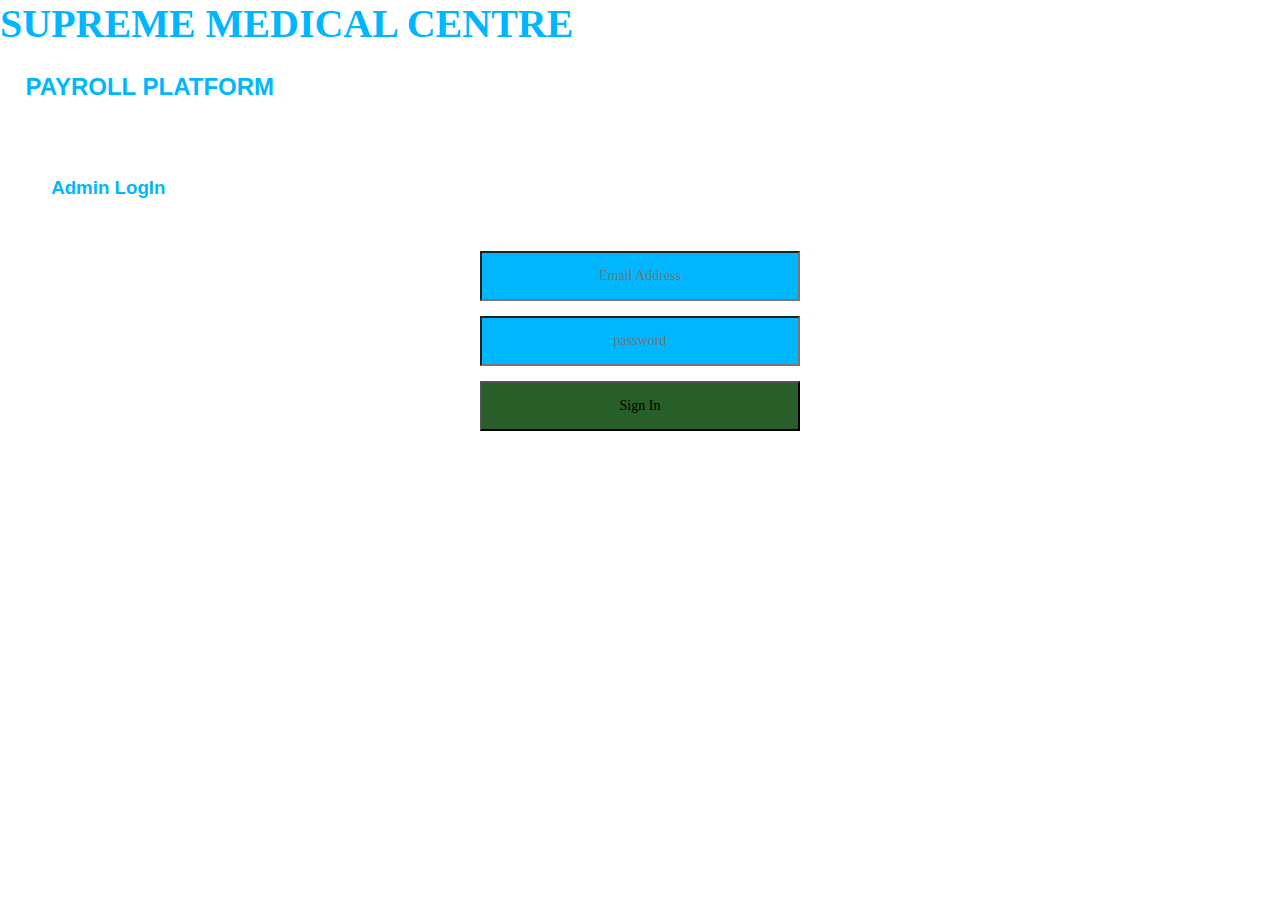
<file: index.html>
<!DOCTYPE html>
<html lang="en">
<head>
    <meta charset="UTF-8">
    <meta name="viewport" content="width=device-width, initial-scale=1.0">
    <meta http-equiv="X-UA-Compatible" content="ie=edge">
    <link rel="stylesheet" href="./index.css"/>
    <title>Online Payroll System</title>
</head>
<body>
  <div class="Login Page">
    <h1 class="company">SUPREME MEDICAL CENTRE</h1>
    <h2 class="payment">PAYROLL PLATFORM</h2>
    <h3 class="admin">Admin LogIn</h3>
    <p class="SignIn"></p>
    <div class="Form">
    <form class="register">
     <input type="email" name="email" 
      id="email" placeholder="Email Address" required/>
      <input type="password" name="password" 
      id="password" placeholder="password" minlength="6" maxlength="12" required>
      <button class="create">CREATE</button>
      </form>
    <form class="login">
    <input type="email" name="email" 
    id="email" placeholder="Email Address" required/>
      <input type="password" name="password" 
      id="password" placeholder="password" minlength="6" maxlength="12" required>
      <button class="signing">Sign In</button>
    </form>
  </div>
  </div>
</body>
</html>
</file>
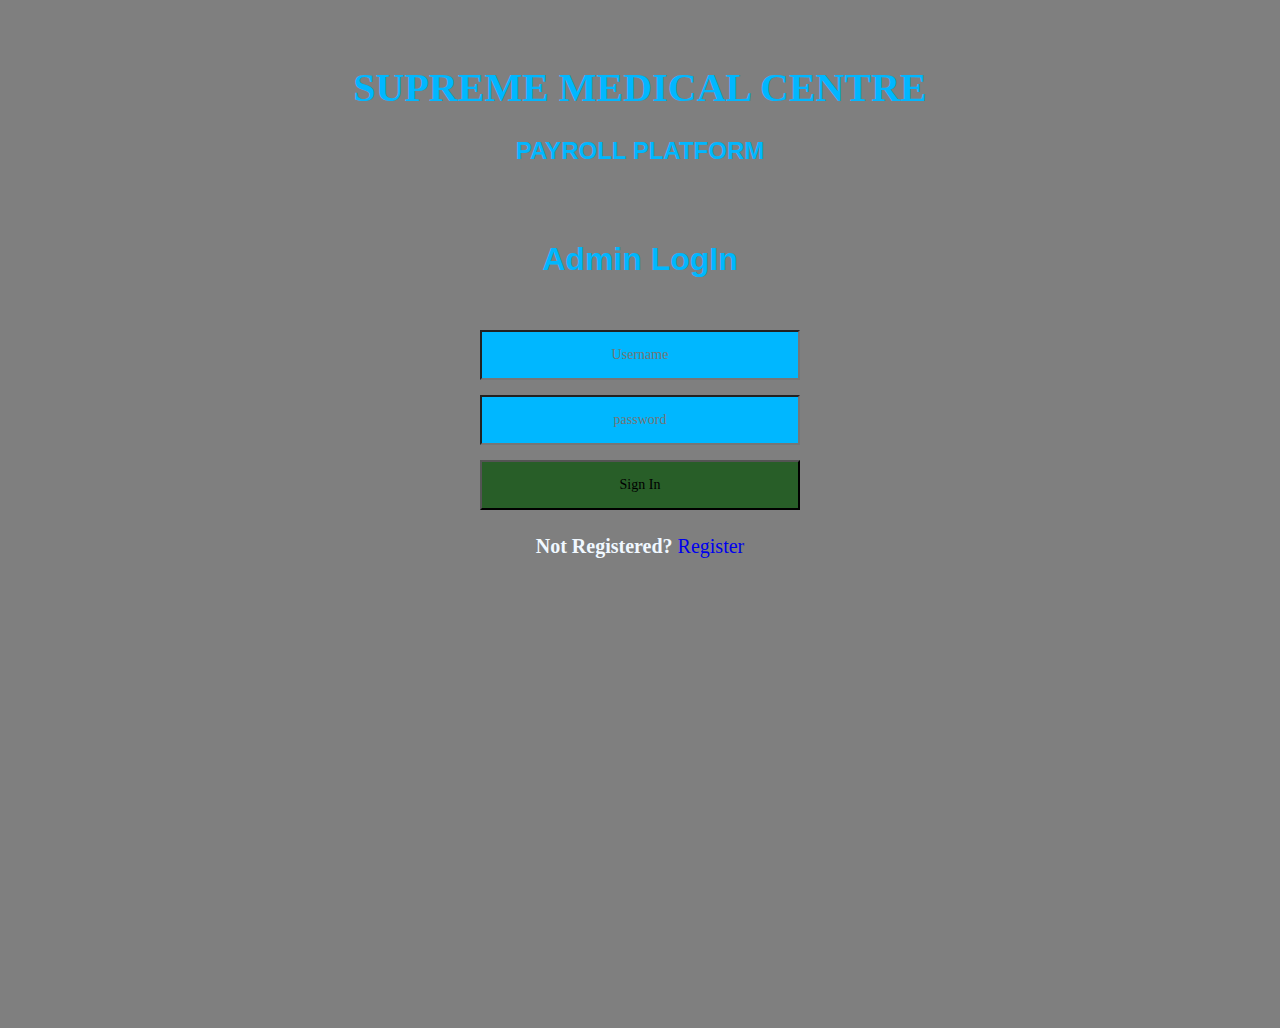
<file: myprojects.html>
<!DOCTYPE html>
<html lang="en">
<head>
    <meta charset="UTF-8">
    <meta name="viewport" content="width=device-width, initial-scale=1.0">
    <meta http-equiv="X-UA-Compatible" content="ie=edge">
    <link rel="stylesheet" href="./index.css"/>
    <title>Online Payroll System</title>
</head>
<body>
  <div class="LoginPage">
    <h1 class="company">SUPREME MEDICAL CENTRE</h1>
    <h2 class="payment">PAYROLL PLATFORM</h2>
    <h1 class="admin">Admin LogIn</h1>
    <p class="SignIn"></p>
    <div class="Form">
    <form class="register">
      <input type="text" name="Fullname" id="fullname" placeholder="Full Name"/>
      <input type="text" name="username" id="username" placeholder="Username"/>
     <input type="email" name="email" 
      id="email" placeholder="Email Address" required/>
      <input type="password" name="password" 
      id="password" placeholder="Password" minlength="6" maxlength="12" required>
      <button class="create">CREATE</button>
      <p class="message"><strong>Already Registered? </strong><a href="#">Log In</a></p>
      </form>
    <form class="login">
    <input type="text" name="Username" 
    id="userrr" placeholder="Username" required/>
      <input type="password" name="password" 
      id="password" placeholder="password" minlength="6" maxlength="12" required>
      <button class="signing">Sign In</button>
      <p class="message"><strong>Not Registered?</strong> <a href="#">Register</a></p>
    </form>
  </div>
  </div>
  <script src="./js/jquery.js"></script>
  <script src="./js/login.js"></script>
</body>
</html>
</file>
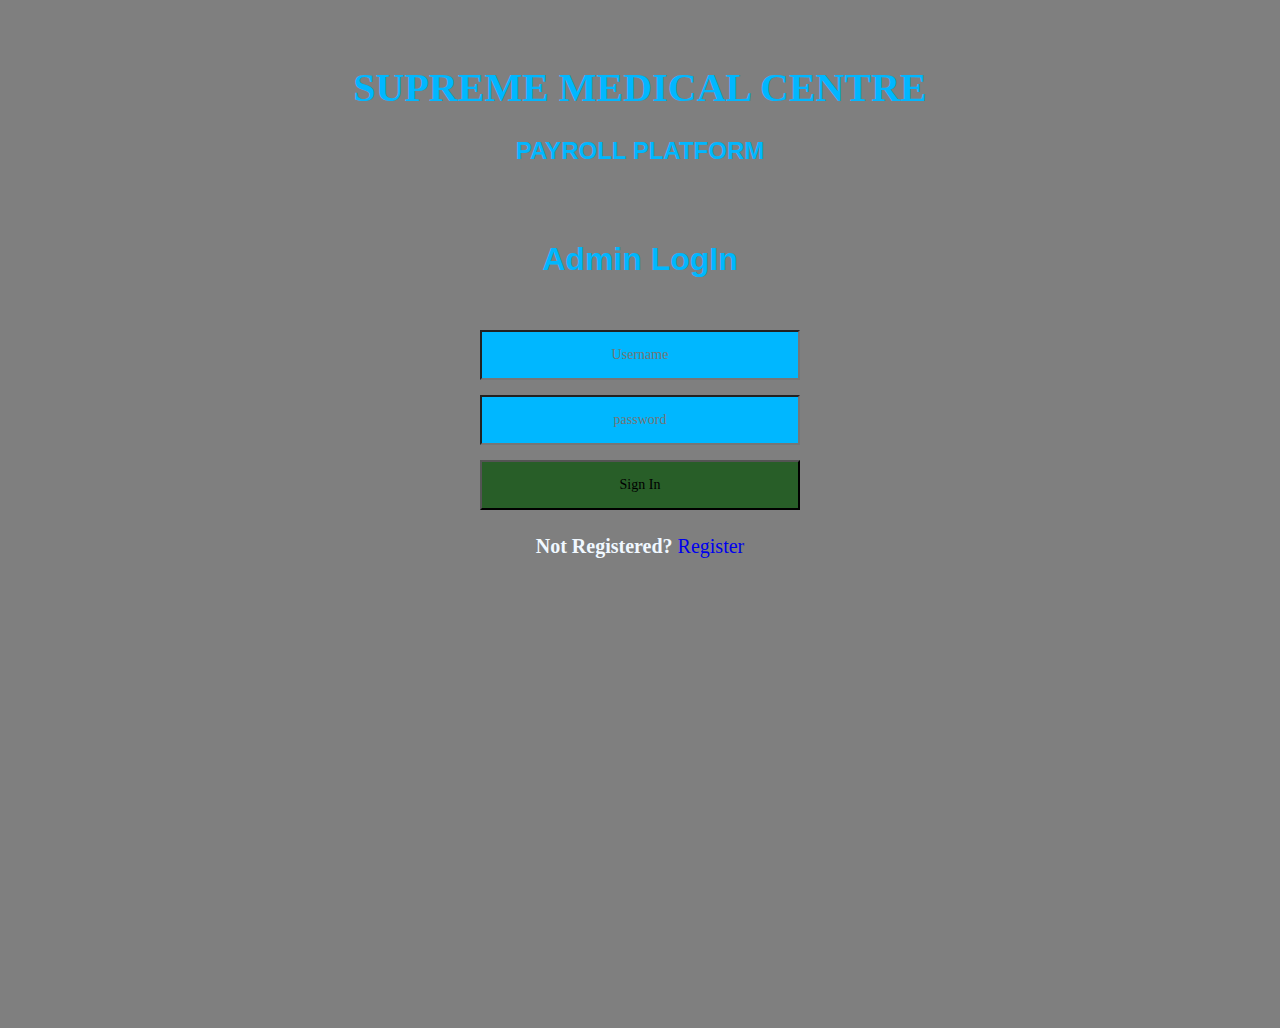
<file: project.html>
<!DOCTYPE html>
<html lang="en">
<head>
    <meta charset="UTF-8">
    <meta name="viewport" content="width=device-width, initial-scale=1.0">
    <meta http-equiv="X-UA-Compatible" content="ie=edge">
    <link rel="stylesheet" href="./index.css"/>
    <title>Online Payroll System</title>
</head>
<body>
  <div class="LoginPage">
    <h1 class="company">SUPREME MEDICAL CENTRE</h1>
    <h2 class="payment">PAYROLL PLATFORM</h2>
    <h1 class="admin">Admin LogIn</h1>
    <p class="SignIn"></p>
    <div class="Form">
    <form class="register">
      <input type="text" name="Fullname" id="fullname" placeholder="Full Name"/>
      <input type="text" name="username" id="username" placeholder="Username"/>
     <input type="email" name="email" 
      id="email" placeholder="Email Address" required/>
      <input type="password" name="password" 
      id="password" placeholder="Password" minlength="6" maxlength="12" required>
      <button class="create">CREATE</button>
      <p class="message"><strong>Already Registered? </strong><a href="#">Log In</a></p>
      </form>
    <form class="login">
    <input type="text" name="Username" 
    id="username" placeholder="Username" required/>
      <input type="password" name="password" 
      id="password" placeholder="password" minlength="6" maxlength="12" required>
      <button class="signing">Sign In</button>
      <p class="message"><strong>Not Registered?</strong> <a href="#">Register</a></p>
    </form>
  </div>
  </div>
  <script src="./js/jquery.js"></script>
  <script src="./js/login.js"></script>
</body>
</html>
</file>
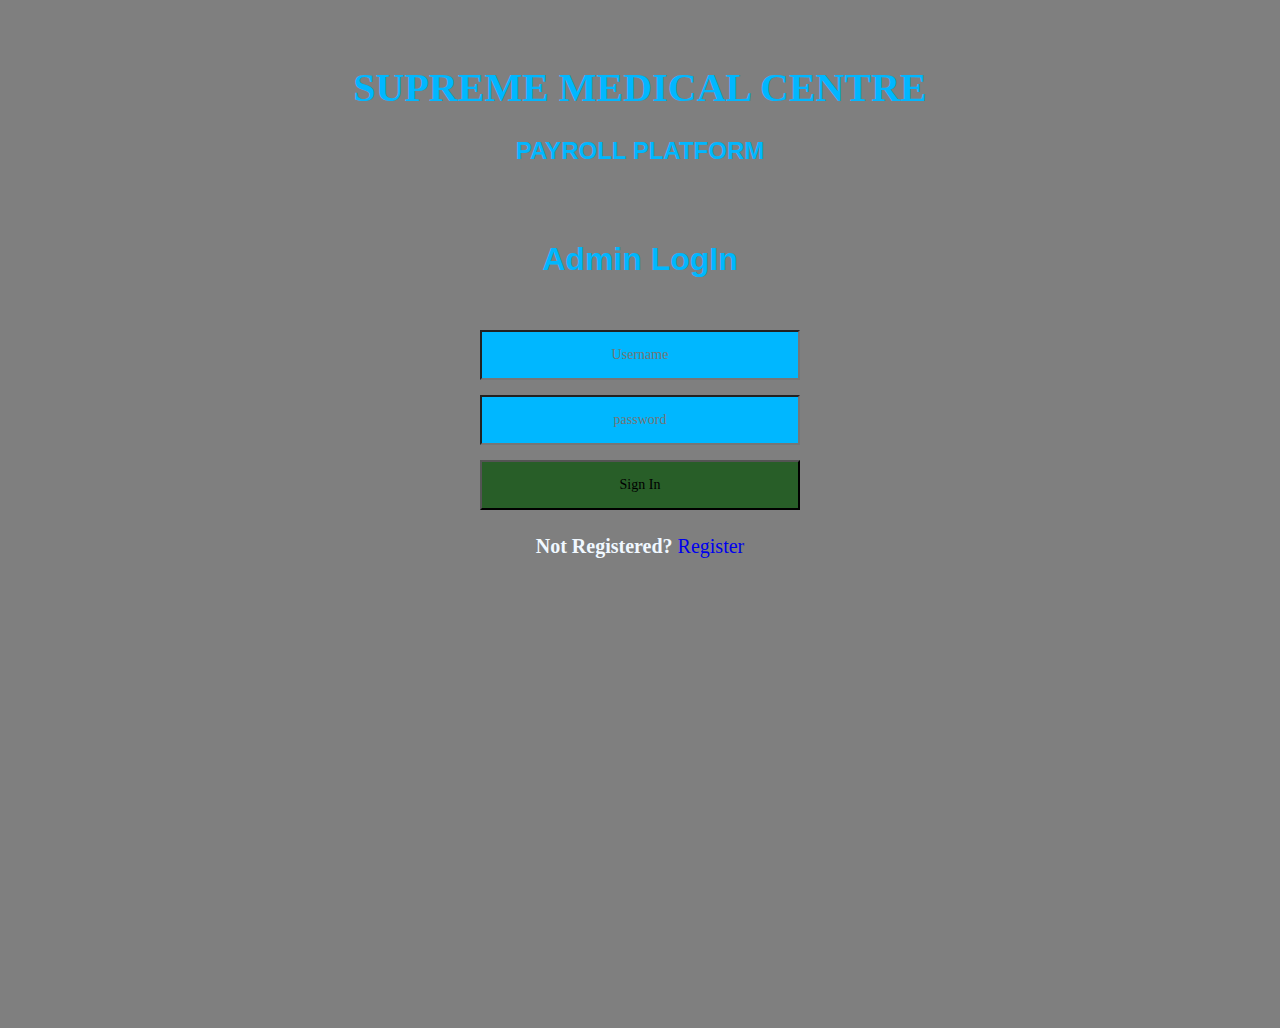
<file: projects.html>
<!DOCTYPE html>
<html lang="en">
<head>
    <meta charset="UTF-8">
    <meta name="viewport" content="width=device-width, initial-scale=1.0">
    <meta http-equiv="X-UA-Compatible" content="ie=edge">
    <link rel="stylesheet" href="./index.css"/>
    <title>Online Payroll System</title>
</head>
<body>
  <div class="LoginPage">
    <h1 class="company">SUPREME MEDICAL CENTRE</h1>
    <h2 class="payment">PAYROLL PLATFORM</h2>
    <p class="writeup"></p>
    <h1 class="admin">Admin LogIn</h1>
    <p class="SignIn"></p>
    <div class="Form">
    <form class="register">
      <input type="text" name="Fullname" id="fullname" placeholder="Full Name"/>
      <input type="text" name="username" id="username" placeholder="Username"/>
     <input type="email" name="email" 
      id="email" placeholder="Email Address" required/>
      <input type="password" name="password" 
      id="password" placeholder="Password" minlength="6" maxlength="12" required>
      <button class="create">CREATE</button>
      <p class="message"><strong>Already Registered? </strong><a href="#">Log In</a></p>
      </form>
    <form class="login">
    <input type="text" name="Username" 
    id="usernamelogin" placeholder="Username" required/>
      <input type="password" name="password" 
      id="passwordlogin" placeholder="password" minlength="6" maxlength="12" required>
      <button class="signing">Sign In</button>
      <p class="message"><strong>Not Registered?</strong> <a href="#">Register</a></p>
    </form>
  </div>
  </div>
  <script src="./js/jquery.js"></script>
  <script src="./js/login.js"></script>
</body>
</file>
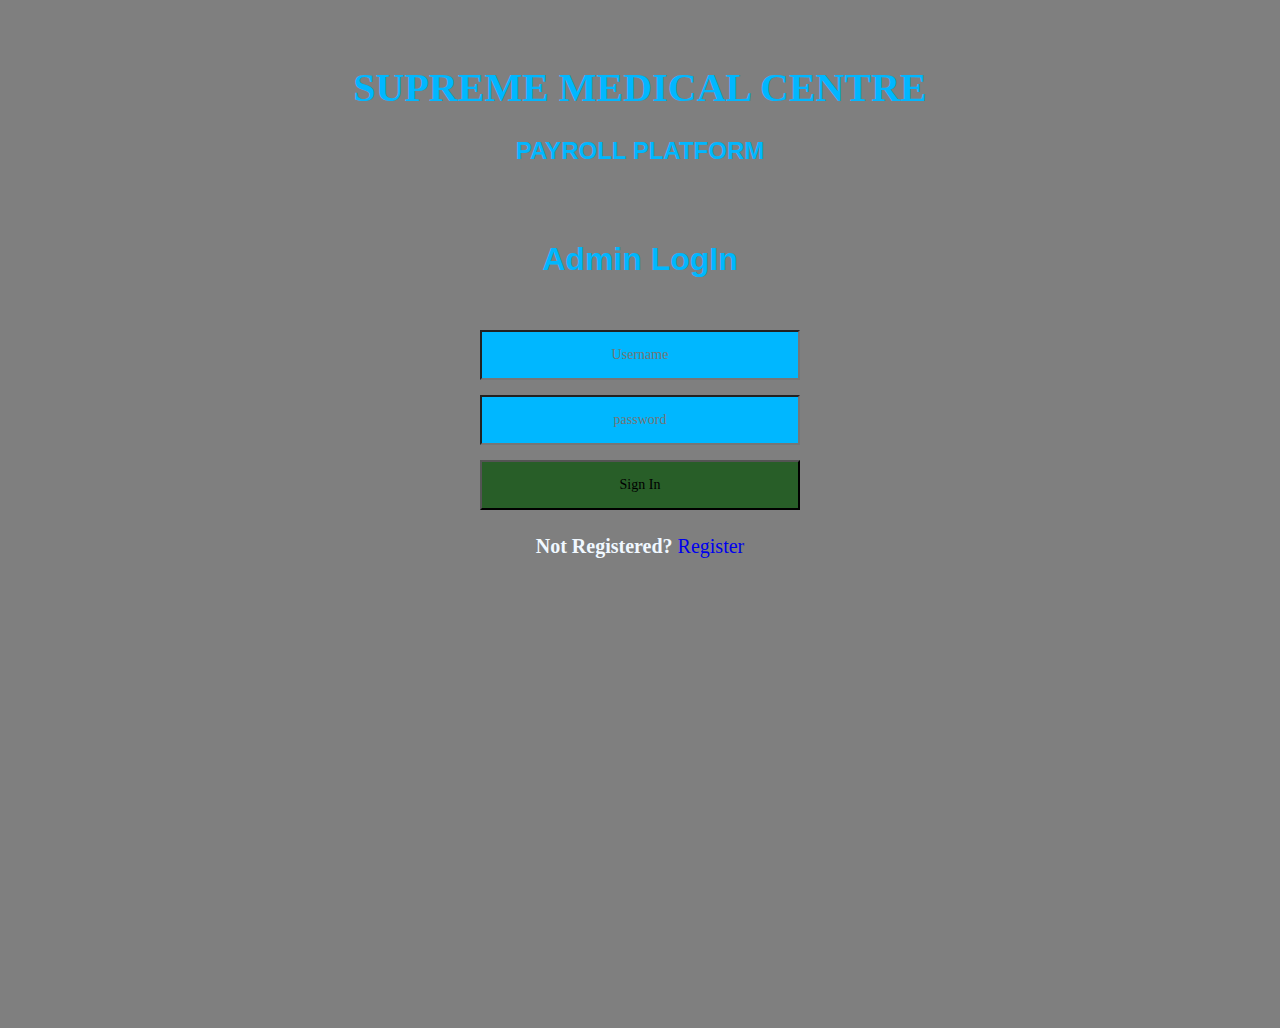
<file: Public/projects.html>
<!DOCTYPE html>
<html lang="en">
<head>
    <meta charset="UTF-8">
    <meta name="viewport" content="width=device-width, initial-scale=1.0">
    <meta http-equiv="X-UA-Compatible" content="ie=edge">
    <link rel="stylesheet" href="./index.css"/>
    <title>Online Payroll System</title>
</head>
<body>
  <div class="LoginPage">
    <h1 class="company">SUPREME MEDICAL CENTRE</h1>
    <h2 class="payment">PAYROLL PLATFORM</h2>
    <p class="writeup"></p>
    <h1 class="admin">Admin LogIn</h1>
    <p class="SignIn"></p>
    <div class="Form">
    <form class="register">
      <input type="text" name="Fullname" id="fullname" placeholder="Full Name"/>
      <input type="text" name="username" id="username" placeholder="Username"/>
     <input type="email" name="email" 
      id="email" placeholder="Email Address" required/>
      <input type="password" name="password" 
      id="password" placeholder="Password" minlength="6" maxlength="12" required>
      <button class="create">CREATE</button>
      <p class="message"><strong>Already Registered? </strong><a href="#">Log In</a></p>
      </form>
    <form class="login">
    <input type="text" name="Username" 
    id="usernamelogin" placeholder="Username" required/>
      <input type="password" name="password" 
      id="passwordlogin" placeholder="password" minlength="6" maxlength="12" required>
      <button class="signing">Sign In</button>
      <p class="message"><strong>Not Registered?</strong> <a href="#">Register</a></p>
    </form>
  </div>
  </div>
  <script src="./js/jquery.js"></script>
  <script src="./js/login.js"></script>
</body>
</html>
</file>
<file: index.css>
* {
    padding: 0;
    margin: 0;
}
html, body {
    background-image: url(https://images.wisegeek.com/man-in-tie-stacking-three-piles-of-large-bills.jpg);
    background-size: contain;
    height: 100%;
}
.register {
    width: 25%;
    text-align: center;
    margin: auto;

}
.LoginPage {
    text-align: center;
    background: rgba(0, 0, 0, 0.5);
    padding: 5% 0;
    height: 100%;
}
.company {
    color: rgb(0, 183, 255);
    padding: 0%;
    font-size: 40px;
}
.payment {
    padding: 2%;
    color: rgb(0, 183, 255);
    font-family: Verdana, Geneva, Tahoma, sans-serif;
}
.admin {
    padding: 4%;
    color: rgb(0, 183, 255);
    font-family: Impact, Haettenschweiler, 'Arial Narrow Bold', sans-serif;
}
.Form input {
    font-family: 'Times New Roman', Times, serif;
    outline: 1;
    background: rgb(0, 183, 255);
    width: 100%;
    border: 0, thick;
    margin: 0 0 15px;
    padding: 15px;
    box-sizing: border-box;
    font-size: 14px;
    text-align: center;
}
.Form button {
    font-family: 'Times New Roman', Times, serif;
    outline: 0;
    background: rgb(40, 94, 40);
    width: 100%;
    border: 0, thick;
    margin: 0 0 15px;
    padding: 15px;
    box-sizing: border-box;
    font-size: 14px;
    cursor: pointer;
}
.login {
    width: 25%;
    text-align: center;
    margin: auto;
}
.Form button:hover, .Form button:active {
    background: #43A047;
}  
.Form .message {
    font-family: 'Times New Roman', Times, serif;
    outline: 0;
    color: aliceblue;
    width: 100%;
    border: 0, thick;
    margin: 10px 0 0;
    font-size: 20px;
}
.Form .message a{
    color: 4CAF50;
    text-decoration: none;
}
.Form .register{
    display: none;
}
</file>
<file: Public/index.css>
* {
    padding: 0;
    margin: 0;
}
html, body {
    background-image: url(https://images.wisegeek.com/man-in-tie-stacking-three-piles-of-large-bills.jpg);
    background-size: contain;
    height: 100%;
}
.register {
    width: 25%;
    text-align: center;
    margin: auto;

}
.LoginPage {
    text-align: center;
    background: rgba(0, 0, 0, 0.5);
    padding: 5% 0;
    height: 100%;
}
.company {
    color: rgb(0, 183, 255);
    padding: 0%;
    font-size: 40px;
}
.payment {
    padding: 2%;
    color: rgb(0, 183, 255);
    font-family: Verdana, Geneva, Tahoma, sans-serif;
}
.admin {
    padding: 4%;
    color: rgb(0, 183, 255);
    font-family: Impact, Haettenschweiler, 'Arial Narrow Bold', sans-serif;
}
.Form input {
    font-family: 'Times New Roman', Times, serif;
    outline: 1;
    background: rgb(0, 183, 255);
    width: 100%;
    border: 0, thick;
    margin: 0 0 15px;
    padding: 15px;
    box-sizing: border-box;
    font-size: 14px;
    text-align: center;
}
.Form button {
    font-family: 'Times New Roman', Times, serif;
    outline: 0;
    background: rgb(40, 94, 40);
    width: 100%;
    border: 0, thick;
    margin: 0 0 15px;
    padding: 15px;
    box-sizing: border-box;
    font-size: 14px;
    cursor: pointer;
}
.login {
    width: 25%;
    text-align: center;
    margin: auto;
}
.Form button:hover, .Form button:active {
    background: #43A047;
}  
.Form .message {
    font-family: 'Times New Roman', Times, serif;
    outline: 0;
    color: aliceblue;
    width: 100%;
    border: 0, thick;
    margin: 10px 0 0;
    font-size: 20px;
}
.Form .message a{
    color: 4CAF50;
    text-decoration: none;
}
.Form .register{
    display: none;
}
</file>
